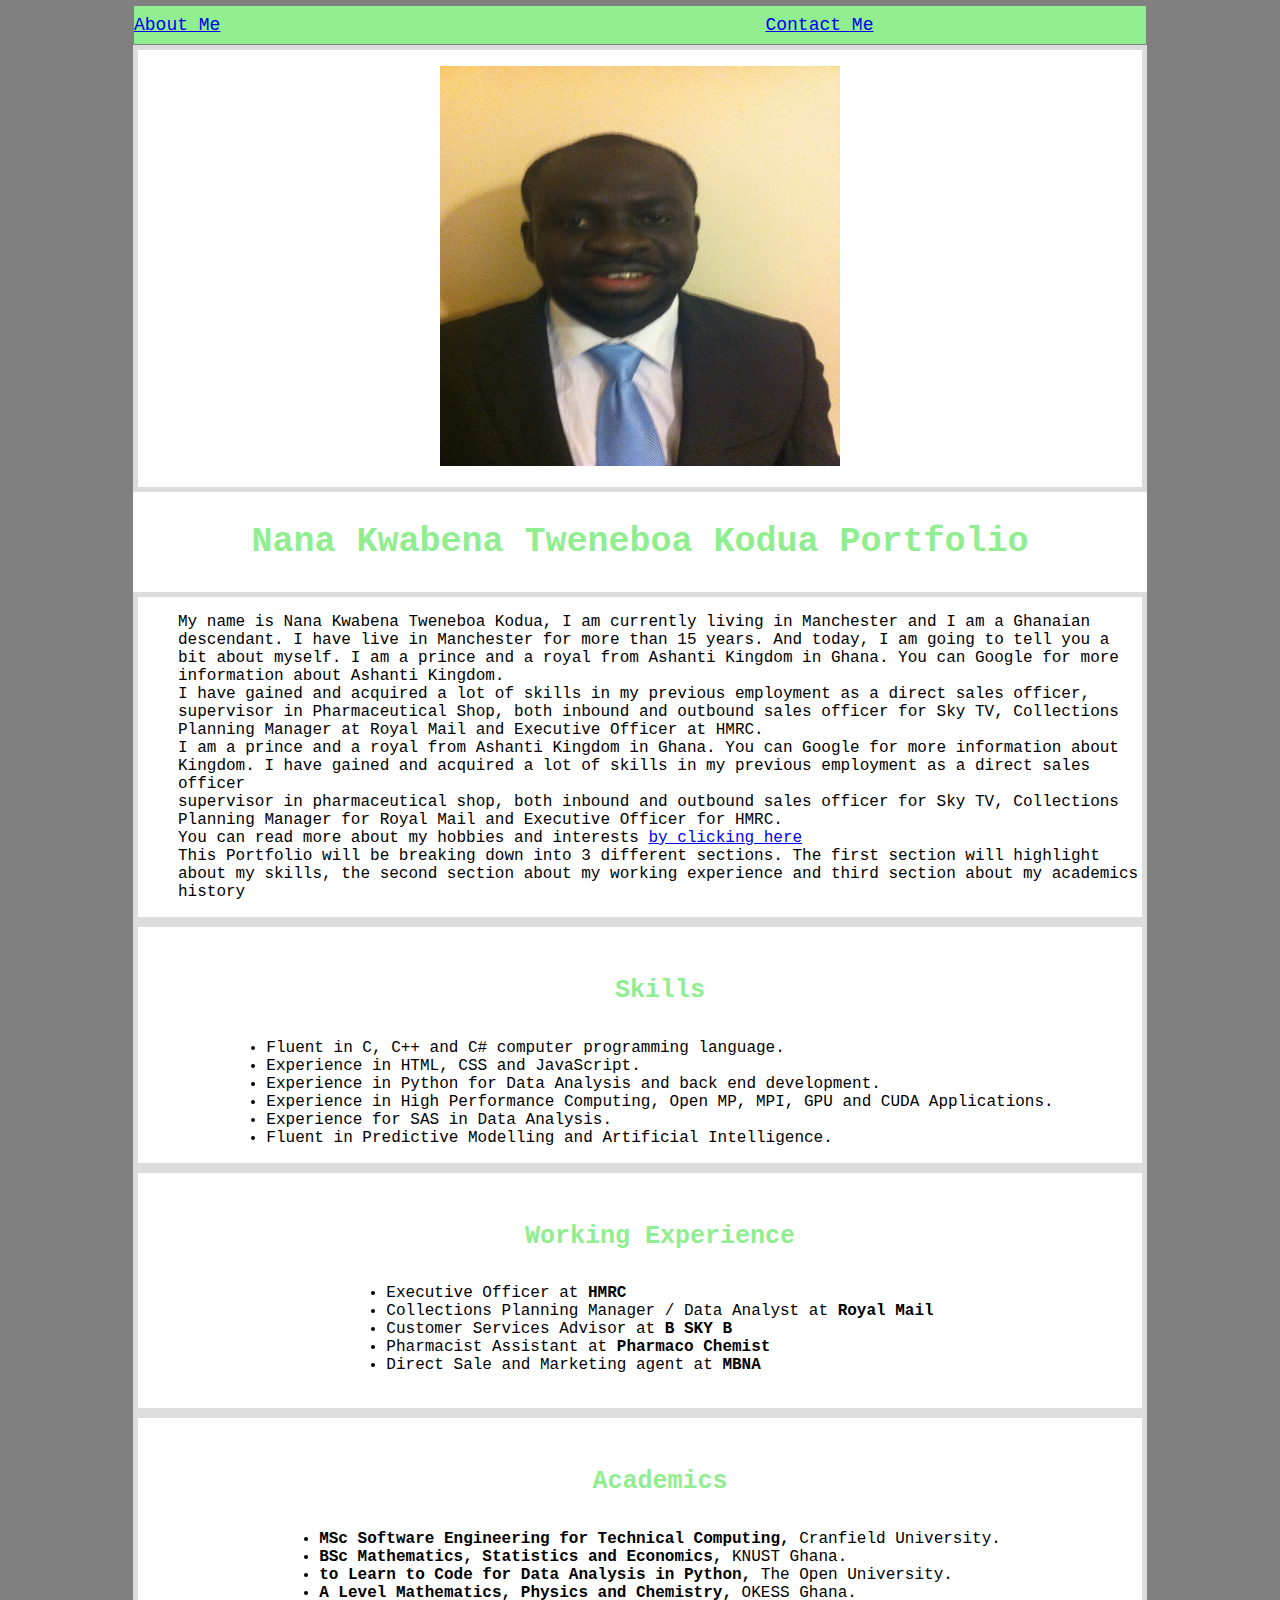
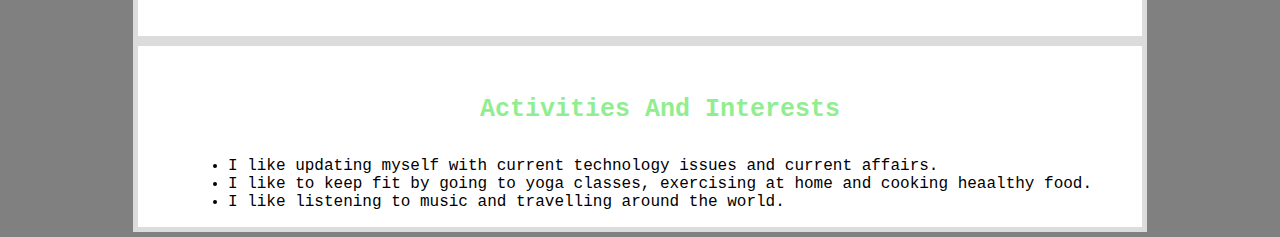
<file: index.html>
<!DOCTYPE html>
<html lang="en">
<head>
    <meta charset="UTF-8">
    <meta http-equiv="X-UA-Compatible" content="IE=edge">
    <meta name="viewport" content="width=device-width, initial-scale=1.0">
    <title>AboutMe</title>
    <link rel="stylesheet" type=" text/css" href="main.css">
</head>
<body>
    <div id="navbar">
    
     <a href="index.html"> About Me  </a> 
    <br>
      <a href="contact.html"> Contact Me</a> 
    <br>
    
     </div>
      
     <div class="container">
      <p>
            <a >
            <img src="me.jpg" alt= " ">
        </a>
      </p>
    </div>
    <div class="portfolio">
      <!-- <div class="row">  -->
        <!-- <div class="column"> -->
        <p>
        <h3> Nana Kwabena Tweneboa Kodua Portfolio</h3>
        </p> 
      <!-- </div> -->
      <!-- </div> -->
     </div >
      <div class="container"> 
        <ul>
            My name is Nana Kwabena Tweneboa Kodua, I am currently living in Manchester and I am a Ghanaian descendant.  I have live in Manchester for more than 15 years.  And today, I am going to tell you a bit about myself. I am a prince and a royal from Ashanti Kingdom in Ghana. You can Google for more information about Ashanti Kingdom. <br>
             I have gained and acquired a lot of skills in my previous employment as a direct sales officer, <br> supervisor in Pharmaceutical Shop, both inbound and outbound sales officer for Sky TV, Collections Planning Manager at Royal Mail and Executive Officer at HMRC. <br>
            I am a prince and a royal from Ashanti Kingdom in Ghana. You can Google for more information about <br> Kingdom. I have gained and acquired a lot of skills in my previous employment as a direct sales officer <br> supervisor in pharmaceutical shop, both inbound and outbound sales officer for Sky TV, Collections Planning 
             Manager for Royal Mail and Executive Officer for HMRC. <br>
            You can read more about my hobbies and interests 
            <a id="Activities_And_Interests">   </a>
            <a href="#Activities_And_Interests"> by clicking here </a> <br>
            This Portfolio will be breaking down into 3 different sections. The first section will highlight about my skills, the second section about my working experience and third section about my academics history 
        </ul>   </div>      
      <div class="container"> 
          <ul> 
             <h4> Skills</h4> 
             <li> Fluent in C, C++ and C# computer programming language. </li> 
             <li> Experience in HTML, CSS and JavaScript. </li> 
             <li> Experience in Python for Data Analysis and back end development. </li>
             <li> Experience in High Performance Computing, Open MP, MPI, GPU and CUDA Applications. </li>
             <li> Experience for SAS in Data Analysis.</li>
             <li> Fluent in Predictive Modelling and Artificial Intelligence. </li>
          </ul>
      </div> 
      
      <div class="container">
          <ul>
             <h4> Working Experience </h4> 
             <li> Executive Officer at <b> HMRC</b> </li> 
             <li> Collections Planning Manager / Data Analyst at <b> Royal Mail </b></li>
             <li> Customer Services Advisor at <b> B SKY B </b> </li>
             <li> Pharmacist Assistant at <b> Pharmaco Chemist </b></li>
             <li> Direct Sale and Marketing agent at <b> MBNA </b></li>
             <br>
          </ul>
      </div>
      <div class="container">
          <ul> 
             <h4> Academics </h4>
             <li> <b> MSc Software Engineering for Technical Computing,</b> Cranfield University.</li>
             <li> <b> BSc Mathematics, Statistics and Economics,</b> KNUST Ghana. </li>
             <li> <b> to Learn to Code for Data Analysis in Python,</b> The Open University.</li>
             <li> <b> A Level Mathematics, Physics and Chemistry,</b> OKESS Ghana. </li>
             <br>
        </ul>
      </div>
      <div class="container">
          <ul>
        <h4> Activities And Interests</h4>
        <li> I like updating myself with current technology issues and current affairs. </li>
        <li> I like to keep fit by going to yoga classes, exercising at home and cooking heaalthy food.</li>
        <li> I like listening to music and travelling around the world.</li>
      </ul>
         
      </div>
</body>
</html>
</file>
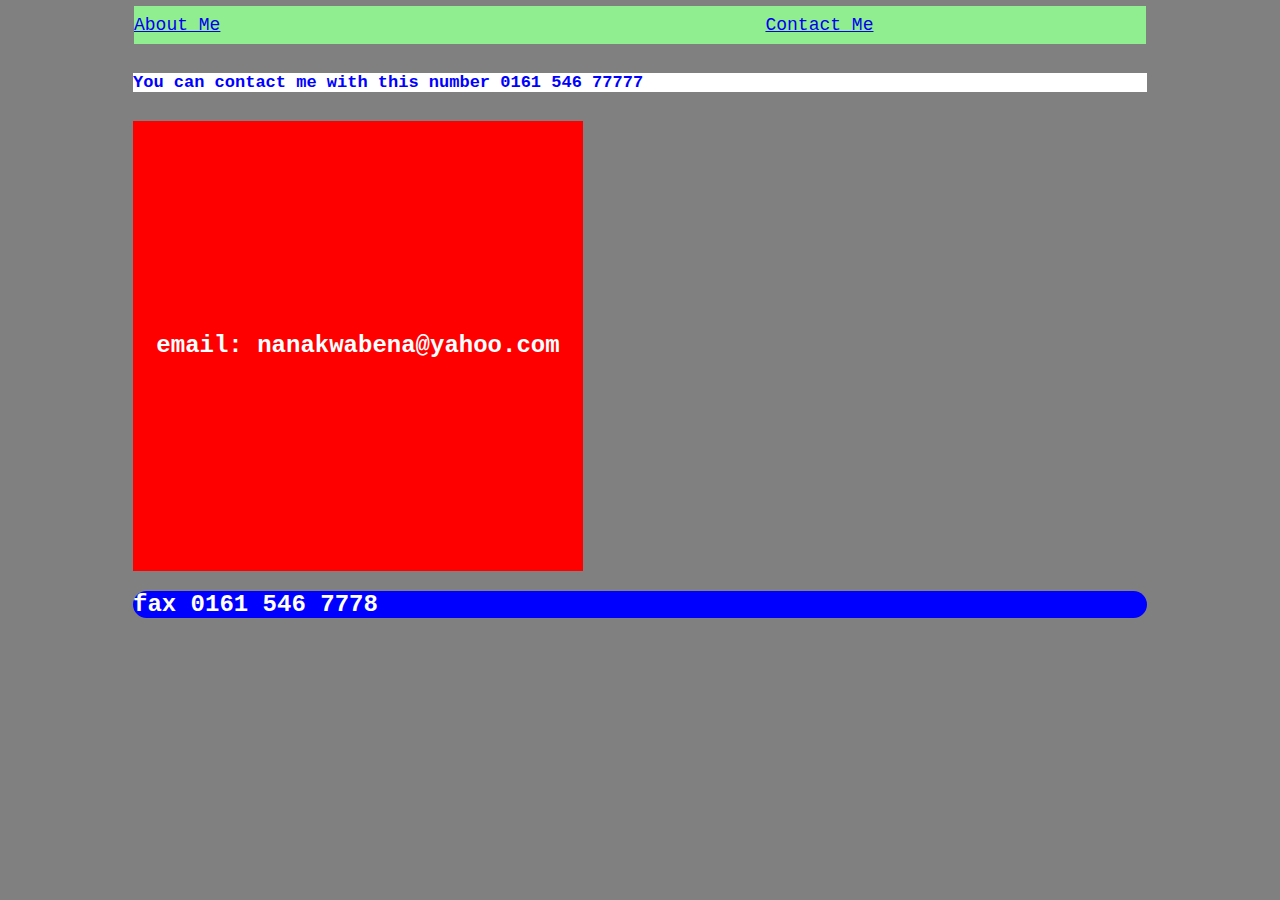
<file: contact.html>
<!DOCTYPE html>
<html lang="en">
<head>
    <meta charset="UTF-8">
    <meta http-equiv="X-UA-Compatible" content="IE=edge">
    <meta name="viewport" content="width=device-width, initial-scale=1.0">
    <title>Contact Me</title>
    <link rel="stylesheet" type=" text/css" href="main.css">
</head>
<body>
    <div id="navbar">
      <a href="index.html"> About Me  </a> 
      <br>
       <a href="contact.html"> Contact Me</a> 
      <br>
   </div>
   <div> 
     <P  >
     <h5> You can contact me with this number 0161 546  77777 </h5>
     </P>
   </div>
   <div>
   <div class="square"> 
    <h2>  email: nanakwabena@yahoo.com </h2>
   </div>
   <div class="circle">
     <h2> fax 0161 546 7778</h2>
   </div>
   </div>
</body>
</html>
</file>
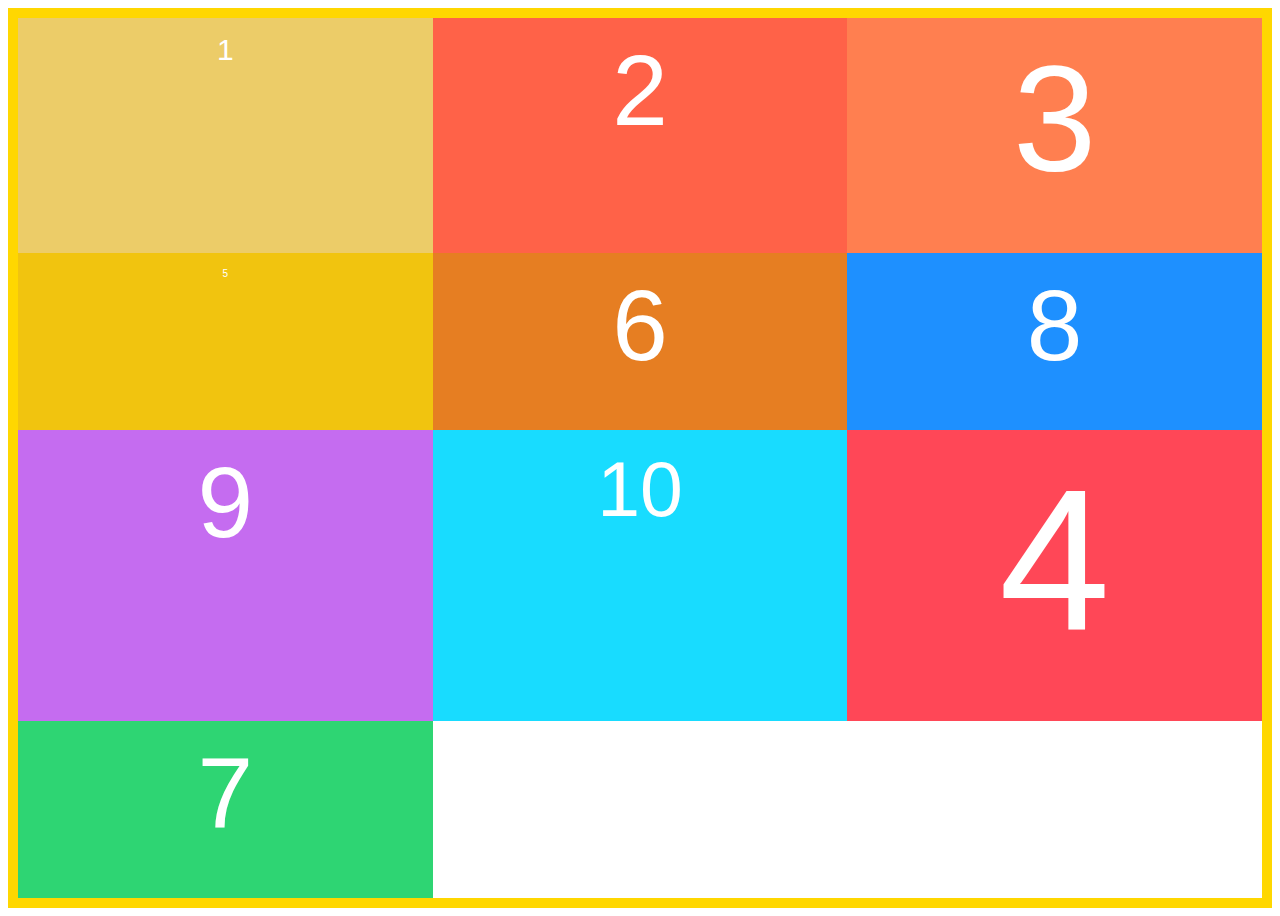
<file: flexbox/flexbox.html>
<!DOCTYPE html>
<html lang="en">
<head>
    <meta charset="UTF-8">
    <meta http-equiv="X-UA-Compatible" content="IE=edge">
    <meta name="viewport" content="width=device-width, initial-scale=1.0">
    <link rel="stylesheet" href="flexbox.css">
    <title>Flexbox</title>
</head>
<body>
    <div class="container"> 
      <div class="box box1"> 1</div>
      <div class="box box2"> 2</div>
      <div class="box box3"> 3</div>
      <div class="box box4"> 4</div>
      <div class="box box5"> 5</div>
      <div class="box box6"> 6</div>
      <div class="box box7"> 7</div>
      <div class="box box8">8</div>
      <div class="box box9">9</div>
      <div class="box box10">10</div>

    </div>
</body>
</html>
</file>
<file: main.css>
body {
     margin-left: 10%;
    margin-right: 10%;
    margin-top: 0%;
    margin-bottom: 0%;
    border:solid 5px grey; 
    background-color:grey;
    
}
#navbar{
    height: 40px;
     display: flex;
    flex-direction: row;
    justify-content: space-between;
    align-items: center;
    background-color:lightgreen;
    border: solid 1px gray;  
    font-size: large;
     text-decoration-color: white;
    text-align: center;
    
}
 
h4 {
    display: flex;
    flex-direction: column;
    justify-content: center;
    align-items: center;
    margin-right: auto;
    margin-left: auto;
    /* background-color: lightgreen; */
    color: lightgreen;
    font-family: "Specimen Robot" monospace;
    font-size: 25px;
    width: auto;
    
}

h5{ 
    color: blue;
    background-color: white;
    font-size: 17px;
}
 p{
     width: auto;
     height: auto;
 }
  img {
     width: 400px;
     height: 400px;
 }
.images{
    width: auto;
    height: auto;
}

*{
    font-family: 'Courier New', Courier, monospace;
    box-sizing: border-box;
    
}
/* adding google fonts */
@import url(https://fonts.google.com/specimen/Roboto);

h3 {
    font-family: "Specimen Robot" monospace;
    color: lightgreen;
    font-size: 35px;
}


.container{
    display: flex;
    flex-direction: column;
    justify-content: center;
    align-items: center;
    margin-right: auto;
    margin-left: auto;
    border: solid 5px gainsboro;
    background-color: white;
    
    }

.portfolio{
    display: flex;
    height: 100px;
    background-color: white;
    width: 100%;
    justify-content: center;
    align-items: center;
    margin: 0px;
}

.square{
    display: flex;
    width: 450px;
    height: 450px;
    background-color: red;
    text-decoration-skip: white;
    justify-content: center;
    align-items: center;
    
    
}
h2{
    color: white;
}

 .circle {
    border-radius: 5cm;
    background-color: blue;
    
}
/* h3{
    text-decoration-color: white;
} */
</file>
<file: flexbox/flexbox.css>
@import url('https://fonts.googleapis.com/css?family=Montserrat+Alternates:900');

* {
 box-sizing: border-box;
}

.box {
    color: white;
    font-size: 100px;
    font-family: " Montserrat Alternates", sans-serif;
    text-align: center;
    padding: 15px;
}
/* Colour For Each Baox */
.box1{ font-size: 30px; background: #eccc68;}
.box2{ background: #ff6248;}
.box3{ font-size: 150px; background: #ff7f50;}
.box4{ font-size: 200px; background: #ff4757;}
.box5{ font-size: 10px; background: #f1c40f;}
.box6{ background: #e67e22;}
.box7{ background: #2ed573;}
.box8{ background: #1e90ff;}
.box9{ background: #c56cf0;}
.box10{ font-size: 77px; background: #18dcff;}

.container {
    display: flex;
    border: 10px solid gold;
     min-height: 100vh; 
    /* flex-direction: row; */
    flex-wrap: wrap;
    /* flex-direction: column; */
    /* justify-content: center; */
    /* align-items: baseline; */
}
.box{
    width: 33.3333%;
}
.box4{ order: 1;}
.box7{ order: 2;}
</file>
